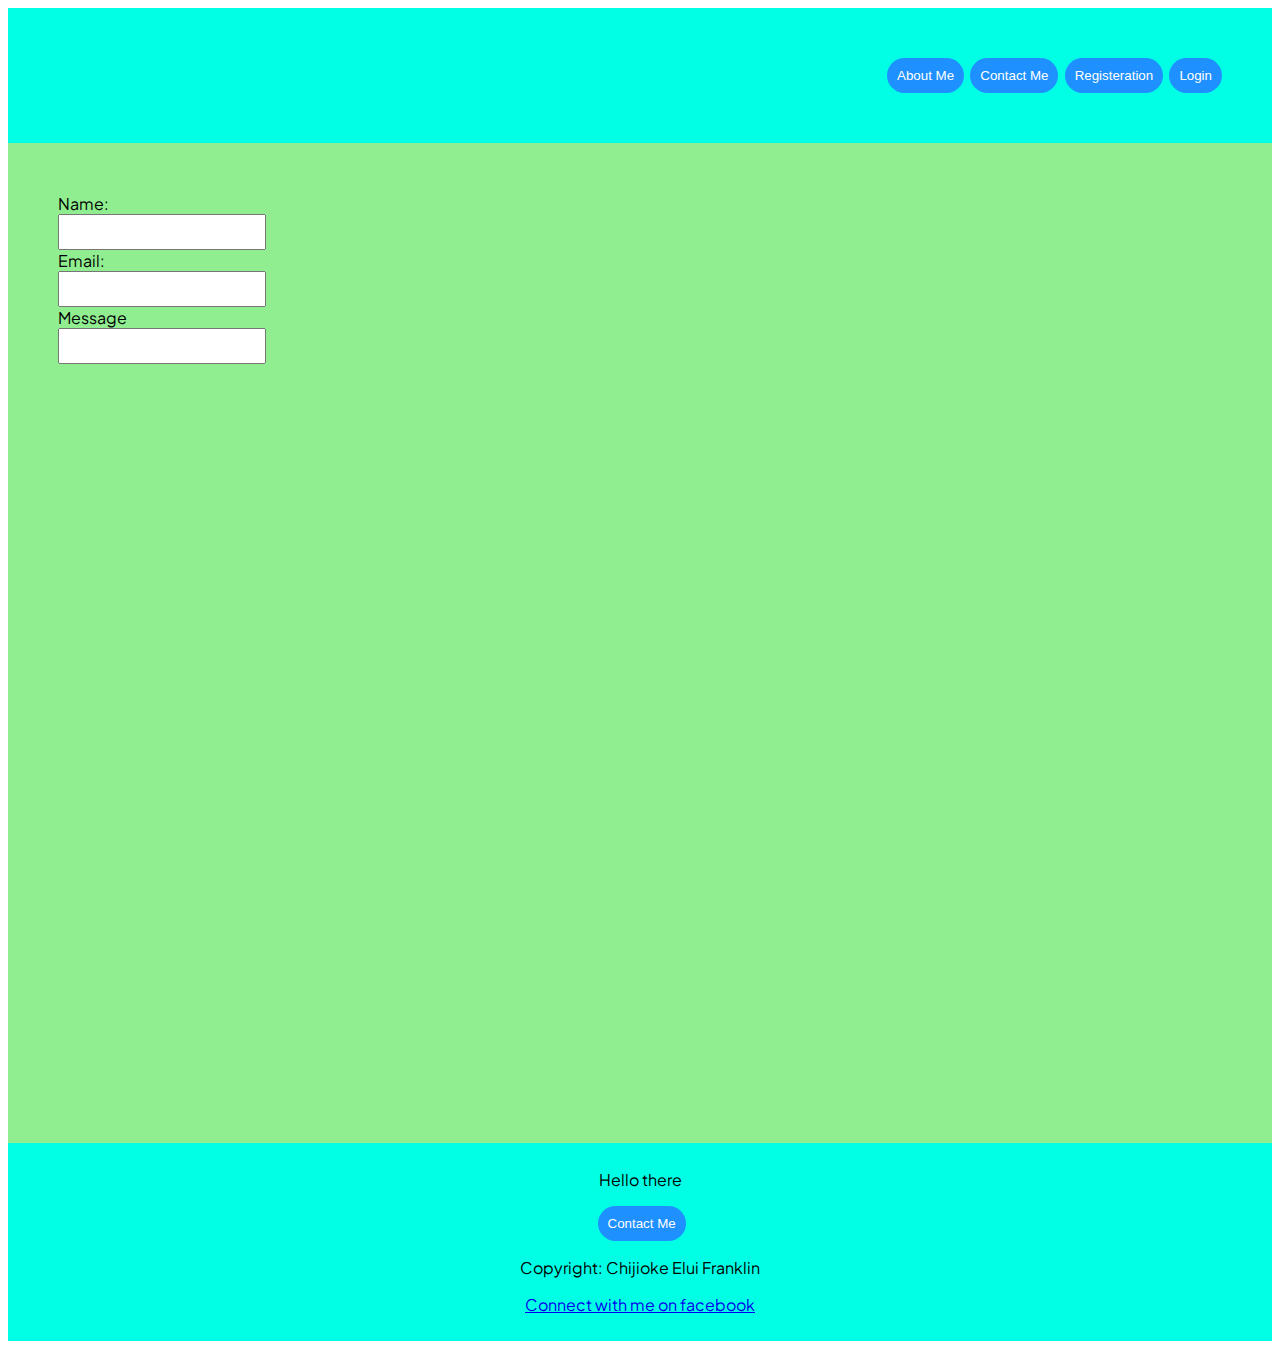
<file: contactpage.html>
<!DOCTYPE html>
<html lang="en">
<head>
    <link rel="stylesheet" href="style.css">
    <meta charset="UTF-8">
    <meta http-equiv="X-UA-Compatible" content="IE=edge">
    <meta name="viewport" content="width=device-width, initial-scale=1.0">
    <title>Contact Page</title>
</head>
<body>
    <header class="header">
            <a href="index.html"><button type="button">About Me</button></a>
            <a href="contactpage.html"><button type="button">Contact Me</button></a>
            <a href="regpage.html"><button type="button">Registeration</button></a>
            <a href="loginpage.html"><button type="button">Login</button></a>
    </header>
    <main>
         <form action="">
            <label for="Name">Name:</label> <br>
            <input type="text" id="name" > <br>
            <label for="email" > Email:</label> <br>
            <input type="email" id="email" > <br>
            <label for="text"> Message</label> <br>
            <input type="text" id="message" size="50">
         </form>
    </main>

    <footer>
        <p>Hello there</p>
        <a href="contactpage.html"><button type="button">Contact Me</button></a>

        <p>Copyright: Chijioke Elui Franklin</p>
        <p><a href="https://web.facebook.com/elui.franklinchiji">Connect with me on facebook</a></p>
    </footer>
    </body>
</html>
</file>
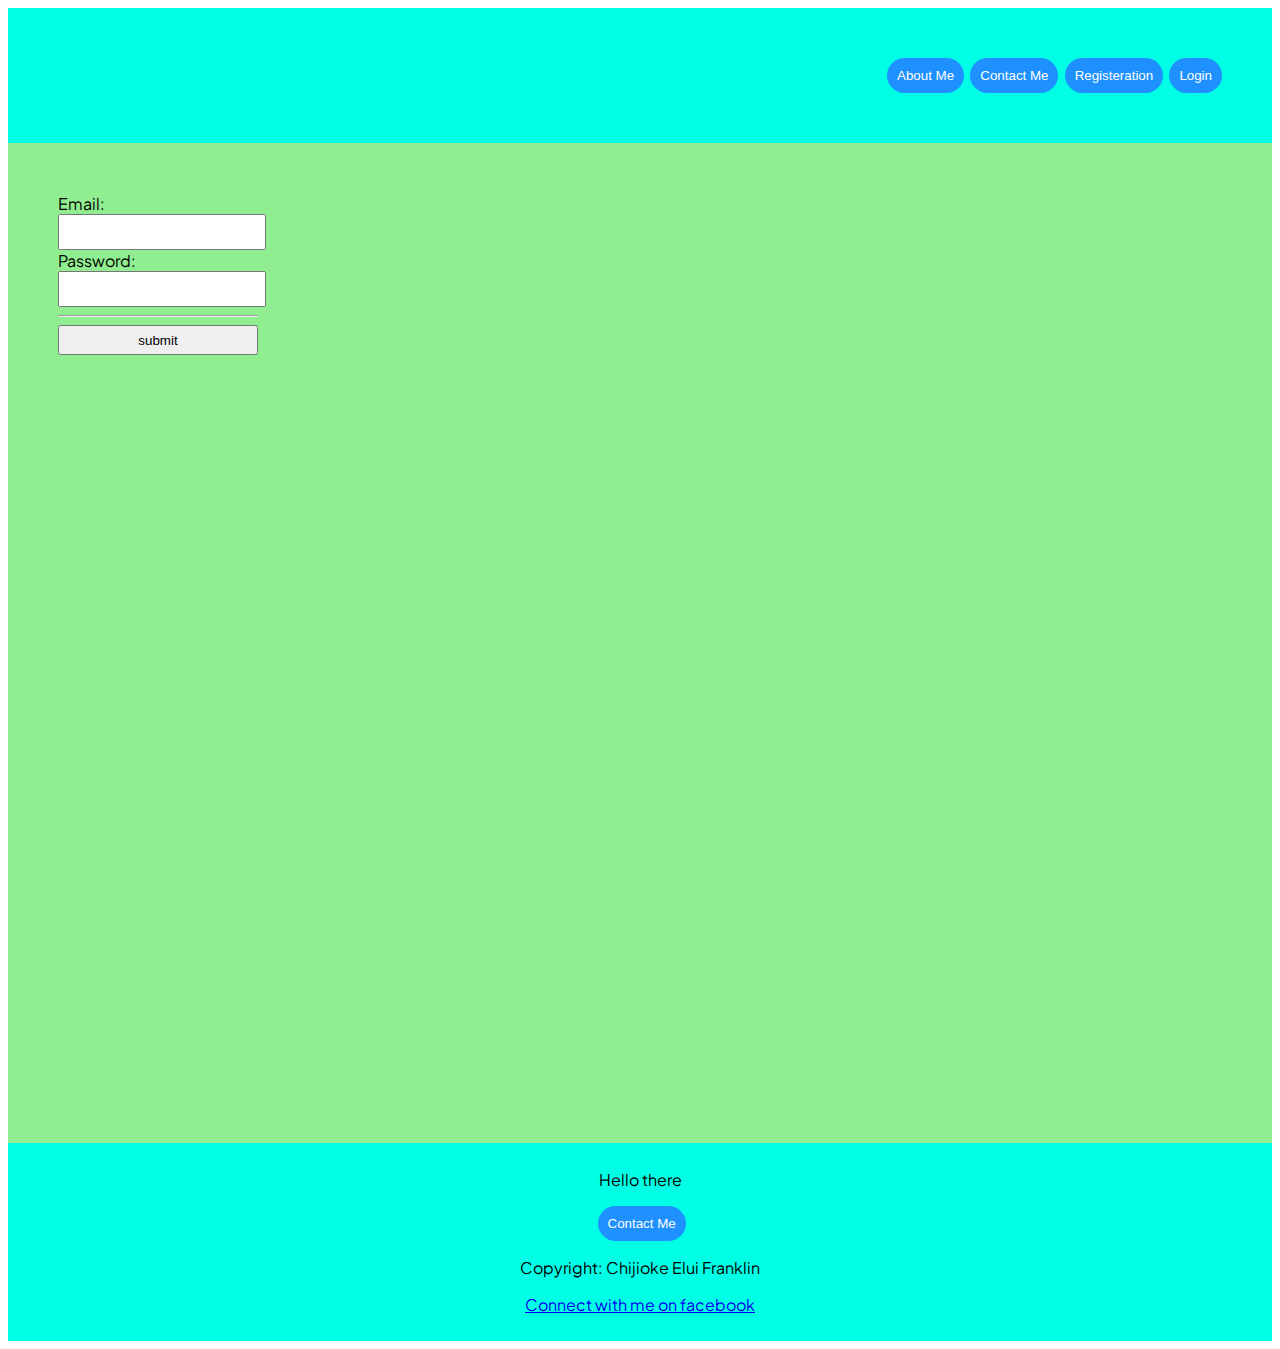
<file: loginpage.html>
<!DOCTYPE html>
<html lang="en">
<head>
    <link rel="stylesheet" href="style.css">
    <meta charset="UTF-8">
    <meta http-equiv="X-UA-Compatible" content="IE=edge">
    <meta name="viewport" content="width=device-width, initial-scale=1.0">
    <title>LOGIN PAGE</title>
</head>

<body>
    <header class="header">
            <a href="index.html"><button type="button">About Me</button></a>
            <a href="contactpage.html"><button type="button">Contact Me</button></a>
            <a href="regpage.html"><button type="button">Registeration</button></a>
            <a href="loginpage.html"><button type="button">Login</button></a>
    </header>

    <main>
    <form action=""  >
     <label for="email">Email: </label> <br>
     <input type="text" id="email" required> <br>
     <label for="password">Password:</label> <br>
     <input type="password" id="password" required> <br> <hr>
    <input type="submit" value="submit">
    </form> 
 </main>

 <footer>
    <p>Hello there</p>
            <a href="contactpage.html"><button type="button">Contact Me</button></a>

            <p>Copyright: Chijioke Elui Franklin</p>
            <p><a href="https://web.facebook.com/elui.franklinchiji">Connect with me on facebook</a></p>
 </footer>
</body>
</html>
</file>
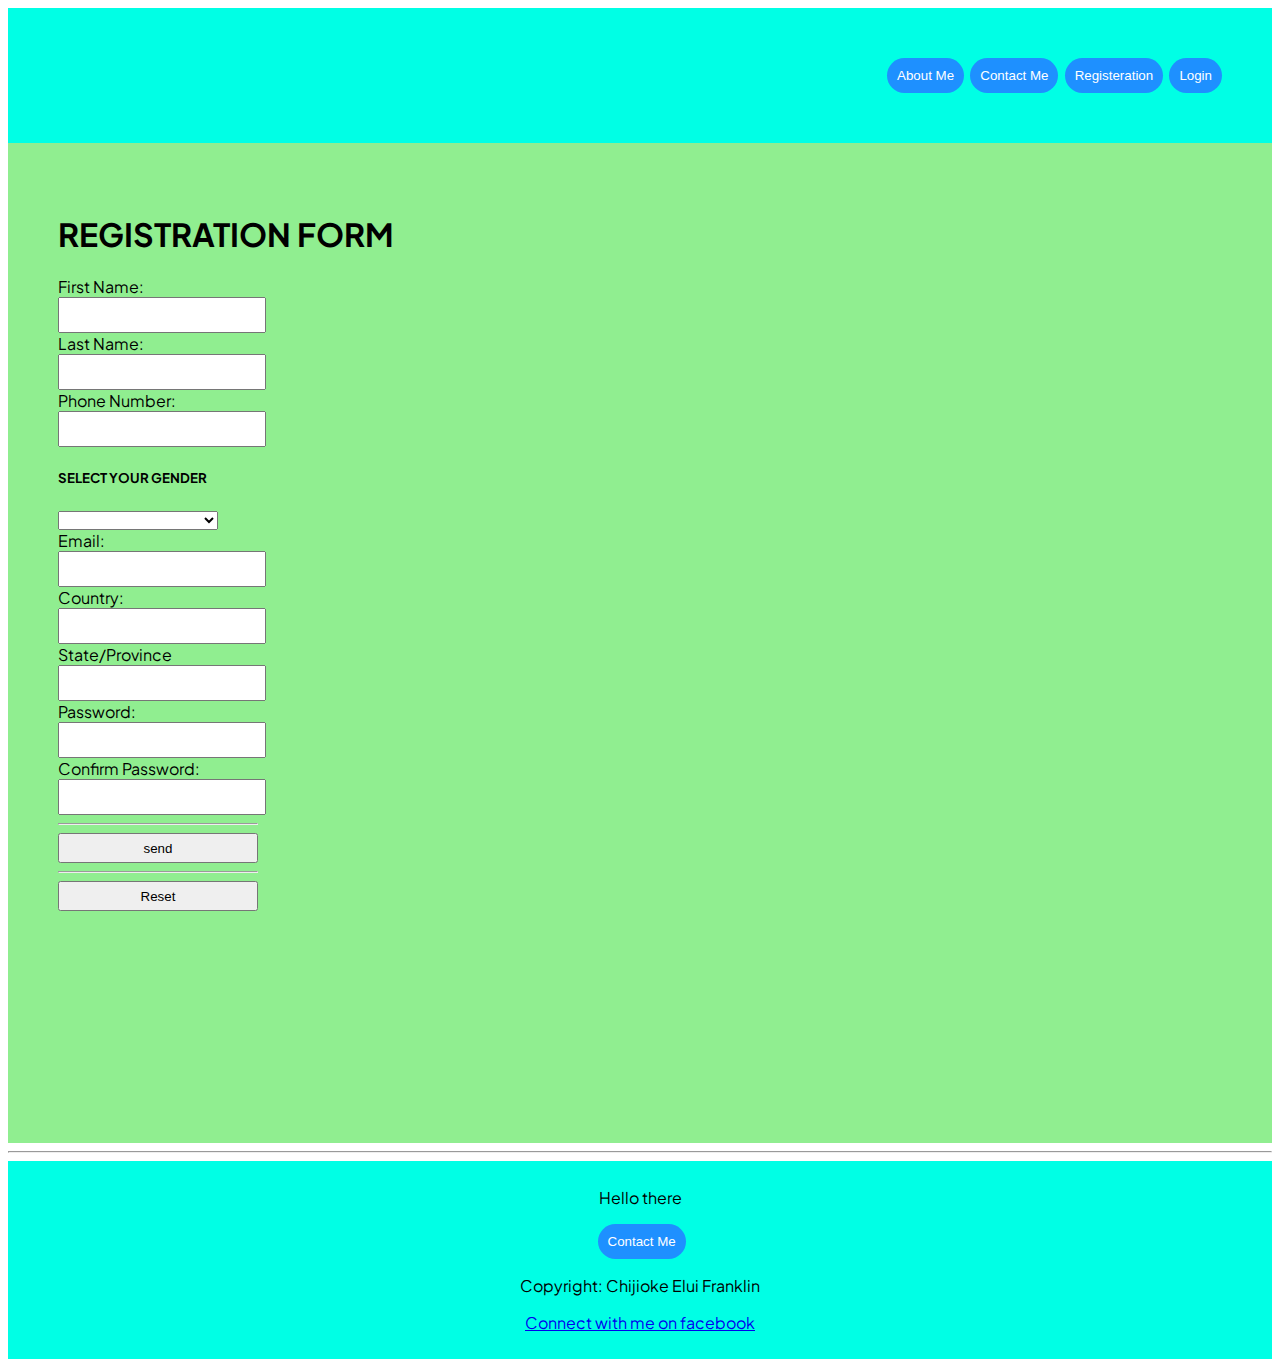
<file: regpage.html>
<!DOCTYPE html>
<html lang="en">
<head>
    <link rel="stylesheet" href="style.css">
    <meta charset="UTF-8">
    <meta http-equiv="X-UA-Compatible" content="IE=edge">
    <meta name="viewport" content="width=device-width, initial-scale=1.0">
    <title>Registration Page</title>

</head>
<body>
     <header class="header">
        <a href="index.html"><button type="button">About Me</button></a>
        <a href="contactpage.html"><button type="button">Contact Me</button></a>
        <a href="regpage.html"><button type="button">Registeration</button></a>
        <a href="loginpage.html"><button type="button">Login</button></a>
     </header>
    <main>

        <h1 >REGISTRATION FORM</h1>
        <form name="RegForm" >


             <label for="name">First Name:</label> <br>
             <input type="text"  name="Name" required> <br>

             <label for="name">Last Name:</label> <br>
             <input type="text" name="Name"> <br>
    
             <label for="number">Phone Number:</label> <br>
             <input type="number" name="Email"> <br>

            <h5> SELECT YOUR GENDER</h5>
            <select type="text" value="gender" name="gender">
                <option> </option>
                <option>MALE</option>
                <option>FEMALE</option>
                <option>PREFER NOT TO SAY</option>
            </select>  <br>
         
           <label for="email">Email:</label>  <br>
           <input type="text" name="email" required> <br>

            <label for="country">Country:</label> <br>
           <input type="text" name="Country" required>   <br>
 
           <label for="State"> State/Province </label> <br>
        <input type="text" name="State"> <br>
        
        <label for="password">Password: </label> <br>
         <input type="password" name="Password"> <br>

         <label for="password">Confirm Password: </label> <br>
         <input type="password" name="Password"> <br>
                 <hr>
                <input type="submit"
                    value="send" name="Submit" />
                    <br> <hr>
                <input type="reset"
                    value="Reset" name="Reset" /> <br> 
    
        </form>
    </main>
    <hr>
  <footer>
    <p>Hello there</p>
            <a href="contactpage.html"><button type="button">Contact Me</button></a>

            <p>Copyright: Chijioke Elui Franklin</p>
            <p><a href="https://web.facebook.com/elui.franklinchiji">Connect with me on facebook</a></p>
  </footer>
</body>
</html>
</file>
<file: style.css>
@import url('https://fonts.googleapis.com/css2?family=Plus+Jakarta+Sans:ital,wght@0,200;1,200&display=swap');


form ,input{
 width: 200px;
 height:30px;
}

.header{
    background-color: rgb(0, 255, 229);
    color: blue;
    border: 20px;
    text-align: right;
    padding: 50px;
    
}
 body{
     text-align: left;
     font-family: 'Plus Jakarta Sans', sans-serif;
 }

 footer{

    background-color: rgb(0, 255, 229);
     border: 10px;
     padding: 10px;
     margin:auto;
     text-align: center;
 }
 
 main{
    height:100vh;
    padding: 50px 50px;
    background-color: lightgreen;
 }

 .about{
     display: flex;
 }

button{
    background-color: dodgerblue;
    padding:10px;
    border: 0px;
    color: white;
    border-radius: 100px;
    margin-left: 0.2rem;
}
</file>
